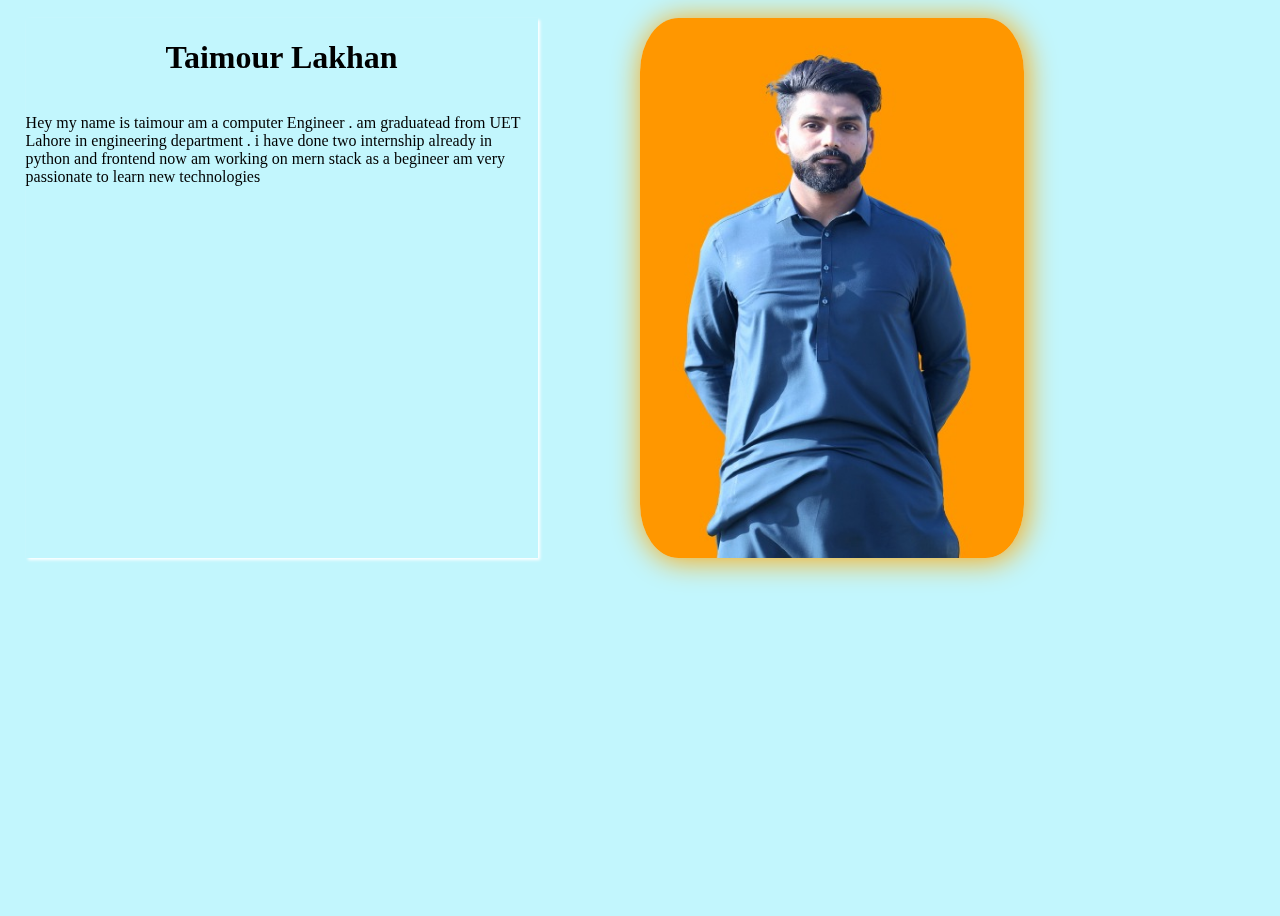
<file: about.html>
<!DOCTYPE html>
<html lang="en">

<head>
    <meta charset="UTF-8">
    <meta name="viewport" content="width=device-width, initial-scale=1.0">
    <title>About tag of portfolio</title>
    <style>
        body {
            /* display: flex; */
            /* align-items: center; */
            /* justify-content: center; */
            background-color: rgba(179, 244, 253, 0.8);
            width: 100%;
            height: 100vh;
            flex-wrap: wrap;
        }

        .one {
            width: 40%;
            height: 60%;
            box-shadow: 2px 2px 3px white;
            display: flex;
            flex-direction: column;
            align-content: space-evenly;
            align-items: center;
            align-content: space-evenly;
            position: fixed;
            top: 2%;
            left: 2%;

        }



        img {
            /* width: 80%; */
            /* height: 100%; */
            border-radius: 10%;
            box-shadow: 2px 2px 30px orange;
            position: fixed;
            left: 50%;
            top: 2%;
            width: 30%;
            height: 60%;
        }

        @media (max-width:830px) {
            img {
                /* width: 80%; */
                /* height: 100%; */
                border-radius: 10%;
                box-shadow: 2px 2px 30px orange;
                position: fixed;
                left: 50%;
                top: 2%;
                width: 30%;
                height: 50%;
            }
            .one {
            width: 40%;
            height: 80%;
            box-shadow: 2px 2px 3px white;
            display: flex;
            flex-direction: column;
            align-content: space-evenly;
            align-items: center;
            align-content: space-evenly;
            position: fixed;
            top: 2%;
            left: 2%;

        }


        }
    </style>
</head>

<body>
    <div class="one">
        <h1>Taimour Lakhan</h1>
        <p>
            Hey my name is taimour am a computer Engineer . am graduatead from UET Lahore in engineering department . i
            have done two internship already in python and frontend now am working on mern stack as a begineer am very
            passionate to learn new technologies
        </p>
    </div>
    <br>
    <div>
        <img src="taimour pic.jpg" alt="">

    </div>
</body>

</html>
</file>
